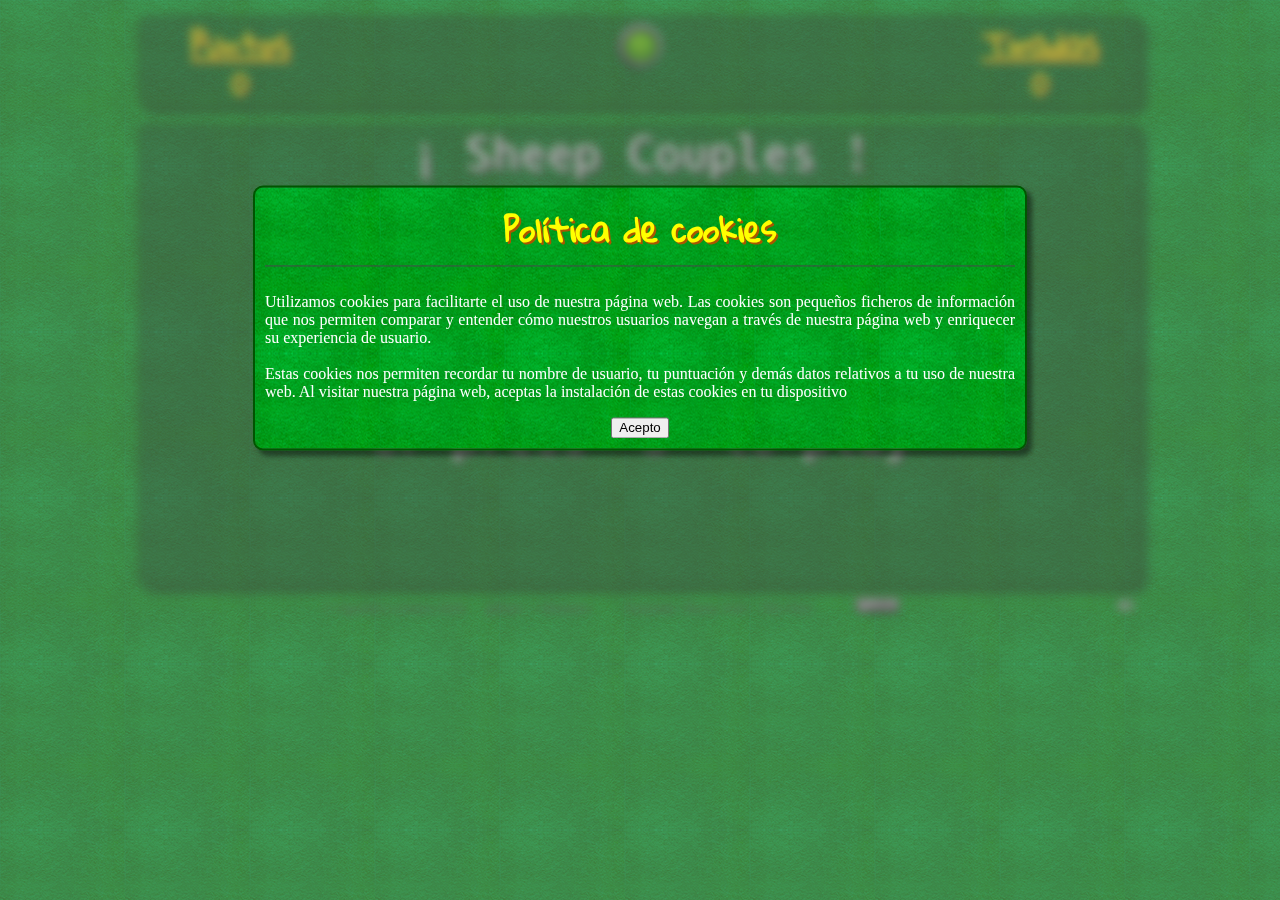
<file: index.html>
<!DOCTYPE html>
<html>
  <head>
    <meta charset="utf-8">
    <title>Sheep Couples! HFTömler</title>
    <link rel="stylesheet" href="cadaOveja.css">
    <link rel="icon" href="favicon.ico" type="image/png">
    <script src="jquery-3.1.1.min.js" charset="utf-8"></script>
    <script src="jquery.color.plus-names-2.1.2.js" charset="utf-8"></script>
    <script src="js.cookie.js"></script>
    <script src="cadaOveja.js" charset="utf-8"></script>
    <!-- Plugin fuegos artificiales -->
    <script src="plugins/jquery.fireworks.js"></script>
    <script src="plugins/jquery.confCadaOveja.js"></script>
  </head>
  <body>
  </body>
</html>
</file>
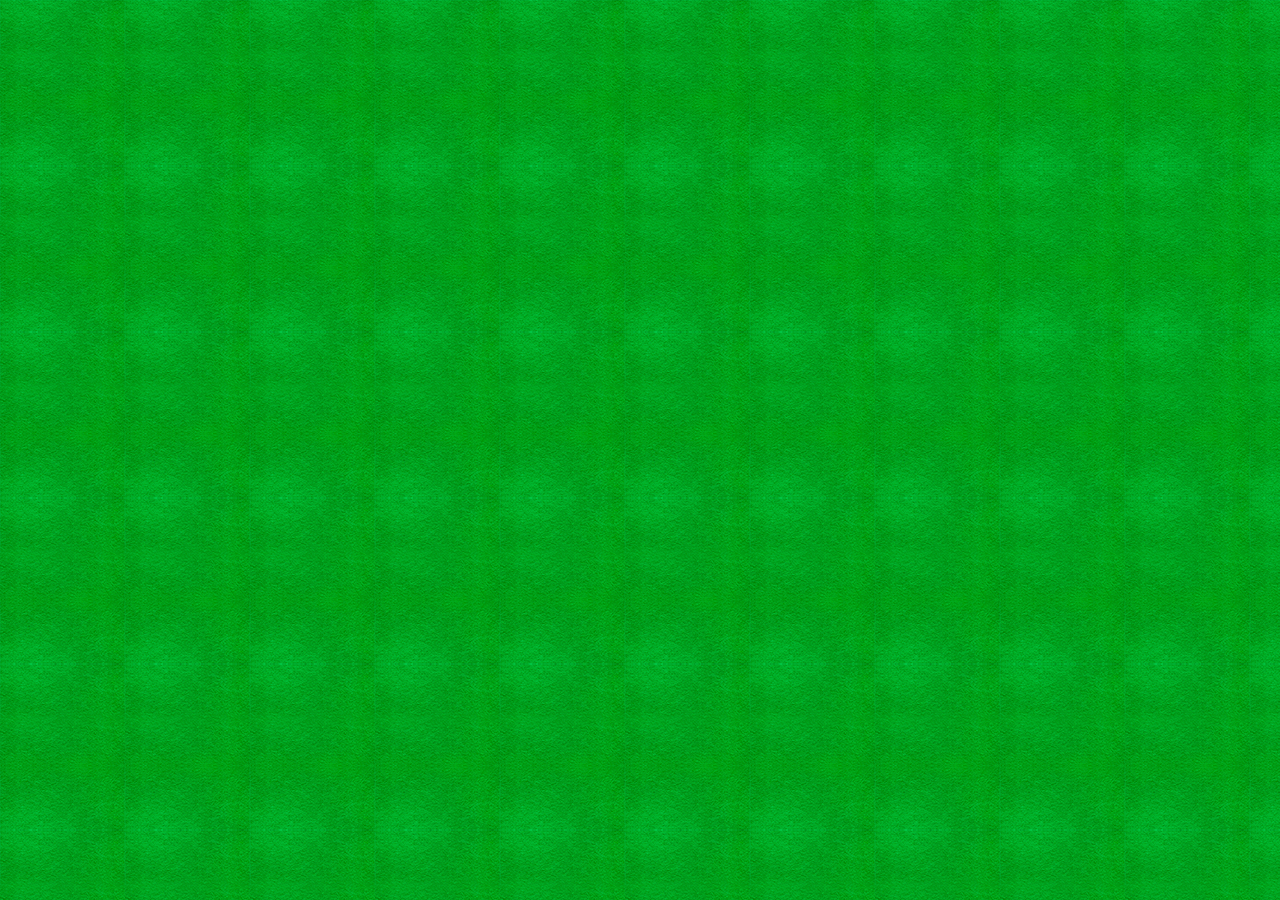
<file: cadaOveja.html>
<!DOCTYPE html>
<html>
  <head>
    <meta charset="utf-8">
    <title>Práctica 1. Ejercicio 3. JQuery</title>
    <link rel="stylesheet" href="cadaOveja.css">
    <script src="jquery-3.1.1.min.js" charset="utf-8"></script>
    <script src="jquery.color.plus-names-2.1.2.js" charset="utf-8"></script>
    <script src="cookies.js"></script>
    <script src="cadaOveja.js" charset="utf-8"></script>
    <!-- Plugin fuegos artificiales -->
    <script src="plugins/jquery.fireworks.js"></script>
  </head>
  <body>
  </body>
</html>
</file>
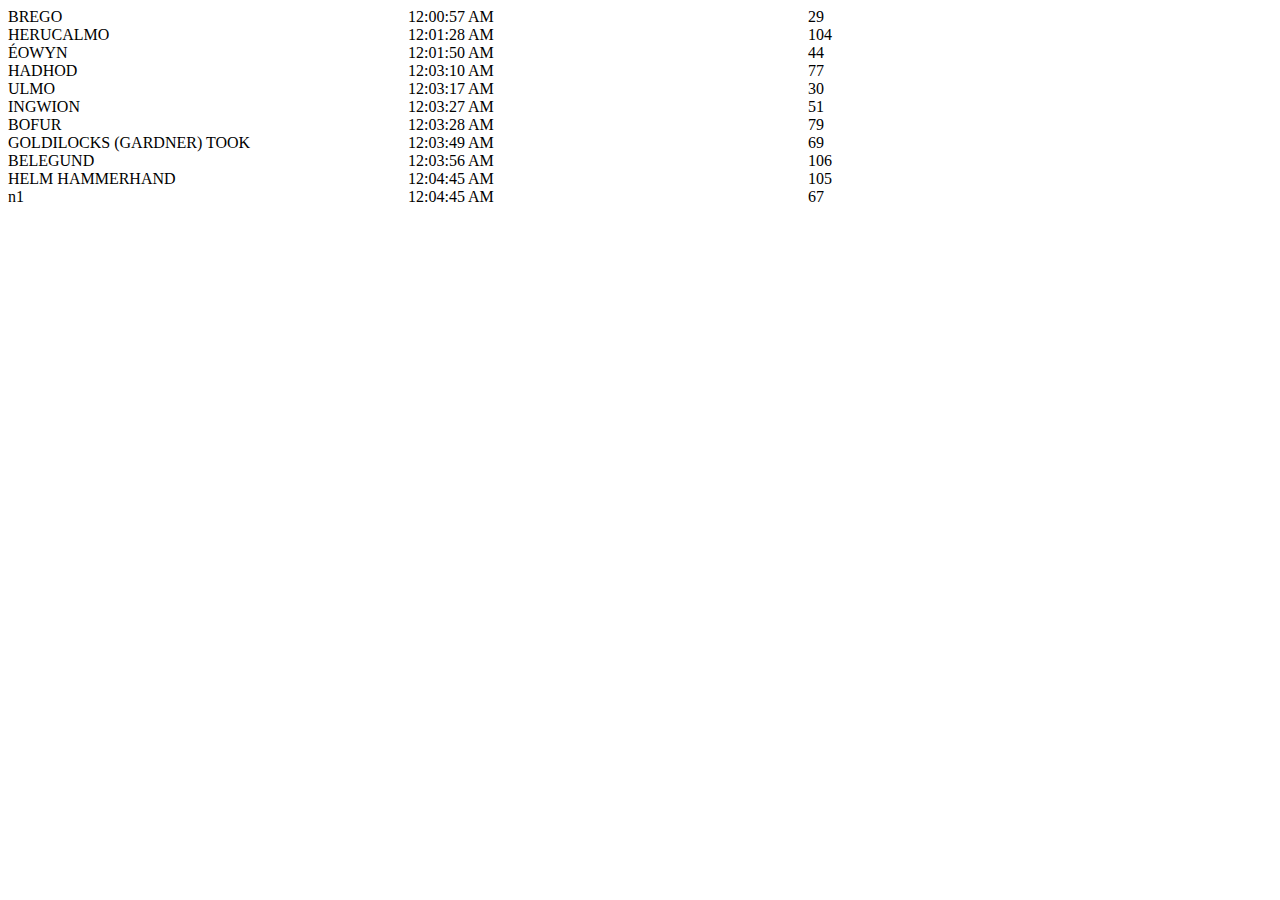
<file: pruebHS.html>
<!DOCTYPE html>
<html>
  <head>
    <meta charset="utf-8">
    <title>Práctica 1. Ejercicio 3. JQuery</title>
    <script src="jquery-3.1.1.min.js" charset="utf-8"></script>
    <script src="jquery.color.plus-names-2.1.2.js" charset="utf-8"></script>
    <script src="js.cookie.js"></script>
    <style>
      span {
        display:inline-block;
        float: left;
        width: 400px;
      }
    </style>
    <!-- Plugin fuegos artificiales -->
  </head>
  <body>
    <script>
      var listado = Cookies.getJSON();
      var hS = [];
      var txt = "";
      for (i in listado) {
        var nombre = i;
        var tiempo = new Date(listado[i].tiempo);
        var puntos = listado[i].puntos;
        hS.push([nombre, tiempo, puntos]);
      }

      function eliminaVacios() {
        for (var i = 0; i<hS.length; i++) {
          if (hS[i][1].toLocaleTimeString() == "1:00:00") {
            hS.splice(i, 1);
            i--;
          }
        }
      }
      eliminaVacios();
      hS.sort(ordenarTiempos);
      crearHighScore();
      function crearHighScore() {
        txt = "<div>";
        for (var i = 0; i<hS.length; i++) {
          txt += "<span id='nombreHS'>" + hS[i][0] + "</span><span id='tiempoHS'>" + hS[i][1].toLocaleTimeString() + "</span><span id='puntosHS'>" + hS[i][2] + "</span><br/>"; 
        }
        txt += "</div>";
      }

      $("body").html(txt);

      function ordenarPuntos(a,b) {
        return b[2] - a[2];
      }

      function ordenarTiempos(a, b) {
        return a[1] - b[1];
      }

    </script>
  </body>
</html>
</file>
<file: cadaOveja.css>
@import url('https://fonts.googleapis.com/css?family=Gloria+Hallelujah');
@import url('https://fonts.googleapis.com/css?family=Press+Start+2P');
@import url('https://fonts.googleapis.com/css?family=Oxygen+Mono');

/* PARA AJUSTAR TAMAÑOS Y MARGENES
{
  outline: 1px dotted yellow;
}*/


body {
  background-color: #000;
  background-image: url(images/tapete.jpg);
  background-repeat: repeat;
}

footer {
  font-size: 0.9em;
  color: #444;
  text-align: center;
  width: 1000px;
  margin: 5px auto;
}

footer:hover, footer a:hover {
  color: #fff;
}

footer a {
  margin: 0 15px;
  text-decoration: none;
  color: #444;
}

footer img {
  margin: 0 15px;
  height: 15px;
}

footer #speaker {
  float: right;
  margin: 0 5px;
}


#jugDat {
  position: absolute;
  top: 115px;
  width: 125px;
  line-height: 18px;
  text-align: center;
  color: #ffd;
  text-shadow: 2px 1px #050;
}

#jugDat.left {
  left: 15px;
}

#jugDat.right {
  right: 15px;
}

#jugDat div:first-of-type{
}

#jugDat div{
  float: left;
  padding: 10px 10px;
  width: 100px;
  margin-right: 5px;
}


#jugDat img {
  margin: 3px;
  width: 30px;
}

#jugDat span {
  font-size: 1.1em;
  font-weight: bold;
}


/* Sombra en hover sin necesidad de imagen adicional */
footer #speaker:hover, #jugDat img:hover {
  -webkit-filter: drop-shadow(0 2px 2px rgba(0,0,0,.7));
  -moz-filter: drop-shadow(0 2px 2px rgba(0,0,0,.7));
  -ms-filter: drop-shadow(0 2px 2px rgba(0,0,0,.7));
  -o-filter: drop-shadow(0 2px 2px rgba(0,0,0,.7));
  filter: drop-shadow(0 2px 2px rgba(0,0,0,.7));
}

#marcador, #tablero {
  position: relative;
  border: 2px solid #050;
  border-radius: 10px 10px 10px 10px;
  background-color:rgba(0,0,0,0.3);
  box-shadow: 5px 5px 5px 0px rgba(0,0,0,0.45);
  margin: 15px auto;
  width: 1000px;
  text-align: center;
}

#marcador {
  display: flex;
  flex-flow: row wrap;
  justify-content: space-between;
  align-items: center;  
  height: 90px;
}

.titulo {
  text-decoration: underline;
}

#puntuacion, #tiradas{
  width: 200px;
  text-align: center;
  font-weight: bolder;
  color: #ff0;
  line-height: 0em;
  text-shadow: 2px 2px #a50;
  font-size: 1.3em;
  height: 90px;
}

#puntuacion{
  float: left;
}

#puntuacion > p, #tiradas >p {
  line-height: 1em;
  font-size: 1.3em;
}

#tiradas {
  float: right;
}

#tablero {
  height: 460px;
  overflow: hidden;
  font-size: 40px;
  margin: 5px auto 10px;
}

.tableroInicioFin {
  font-family: 'Oxygen Mono', monotype;
  font-size: 45px !important;
  color: #fff;
  text-shadow: 4px 4px #555;
  line-height: 1.3em;
}

.gloria {
  font-family: 'Gloria Hallelujah', cursive;
}

.carta:before, .carta:after {
  content:"";
  position:absolute;
  bottom:0;top:2px;left:15px;right:15px;
  z-index:-1;
  border-radius:100px/30px;
 -webkit-box-shadow:0 0 15px 2px #000;
  -moz-box-shadow:0 0 15px 2px #000;
  box-shadow: 0 0 15px 2px #000;
}

.carta {
  position: relative;
  float: left;
  color: #f00;
  margin: 14px 11px 5px 16px;
  width: 95px;
  height: 130px;
  background-color: #ccc;
  border: 1px solid black;
  line-height: 120px;
  text-align: center;
  font-size: 40px;
  font-family: Arial, sans-serif;
  text-shadow: 2px 2px #333;
  border-radius: 10px;
  background-image: url(images/reversos2.jpg);
}

.cgreen {
  background-position: 0 0;
}

.cgray {
  background-position: -95px 0;
}

.cblue {
  background-position: -190px 0;
}

.cgold {
  background-position: -285px 0;
}

.cpurple {
  background-position: -380px 0;
}

.cred {
  background-position: -475px 0;
}

.cartaMostrada {
  background: url(images/anversocarta.jpg);
  background-size: 100% 100%;
}

.cartaAcertada {
  background: url(images/cartaacertada.jpg);
  background-size: 100% 100%;
}

.clear {
    clear: both;
}

/* Estrellas */

.star1 {
    background: url(images/stars.png);
    background-position: 0 0;
}

.star2 {
    background: url(images/stars.png);
    background-position: -30px 0;
}


.star3 {
    background: url(images/stars.png);
    background-position: -60px 0;
}

.star4 {
    background: url(images/stars.png);
    background-position: -90px 0;
}

.star5 {
    background: url(images/stars.png);
    background-position: -120px 0;
}

/* Burbujas */

.burbuja {
  font-family: 'Gloria Hallelujah', cursive;
  font-size: 85px;
  color: #fff;
  position: fixed;
  width: 150px;
  height: 162px;
  line-height: 150px;
  text-align: center;
}

.burbOra {
  background-image: url(images/burbOrange.png);
  background-size: 100%;
  text-shadow: 2px 2px #f57127;
}

.burbBlue {
  background-image: url(images/burbBlue.png);
  background-size: 100%;
  text-shadow: 2px 2px #00a3ff;
}

.burbOraRota {
  background-image: url(images/burbOraRota.png);
  background-size: 100%;
  text-shadow: 2px 2px #f57127;
}

.burbBlueRota {
  background-image: url(images/burbBlueRota.png);
  background-size: 100%;
  text-shadow: 2px 2px #00a3ff;
}

/* Botones */
#botonStart {
  float: left;
  margin: 0 auto;
  width: 500px;
  height: 90px;
}

#leftStart {
  margin: 0 65px 0 0;
  height: 48px;
}

#rightStart {
  margin: 0 0 0 65px;
  height: 48px;
}

#start {
  margin: 5px auto 0;
  width: 48px;
}

#textInf {
  opacity: 1;
  margin: 0 auto;
  color: #fff;
  font-size: 1em;
  text-shadow: 0 0 5px #FF0000, 0 0 5px #0000FF;
}

#crono {
  font-family: 'Oxygen Mono', monospace;
  font-weight: normal;
  opacity: 0.6;
  width: 115px;
  margin: 0 auto;
  padding: 2px;
  line-height: 20px;
  color: #fff;
  font-size: 24px;
  border-radius: 5px;
  border: 2px solid rgba(0,50,0, 1);
  background-color:rgba(0,0,0,0.3);
  box-shadow: 2px 2px 2px 0px rgba(0,0,0,0.45);
}

/* VENTANA MODAL */
#popup{
  position: absolute;
  display: none;
  left: 50%;
  top: 50%;
  transform: translate(-50%, -100%);  
  z-index: 1001;
}

.content-popup {
  margin:0px auto;
  margin-top:120px;
  position:relative;
  padding:10px;
  width:500px;
  min-height:250px;
  border: 2px solid #050;
  border-radius: 10px 10px 10px 10px;
  box-shadow: 5px 5px 5px 0px rgba(0,0,0,0.45);
  background-image: url(images/tapete.jpg);
}

#popupCook {
  position: absolute;
  display: none;
  left: 50%;
  top: 50%;
  transform: translate(-50%, -100%);  
  z-index: 1001;
}

.content-popupCook {
  margin:0px auto;
  margin-top:120px;
  position:relative;
  padding:10px;
  width:750px;
  min-height:175px;
  border: 2px solid #050;
  border-radius: 10px 10px 10px 10px;
  box-shadow: 5px 5px 5px 0px rgba(0,0,0,0.45);
  background-image: url(images/tapete.jpg);
}

.content-popup h2, .content-popupcf h2, .content-popupCook h2 {
  font-family: 'Gloria Hallelujah', cursive;
  font-size: 2em;
  text-shadow: 2px 2px #a50;
  color:#ff0;
  border-bottom: 1px solid #48484B;
  margin-top: 0;
  padding-bottom: 4px;
}

.content-popup div, .content-popupcf div, .content-popupCook div {
  text-align: center;
  color: #fff;
  text-shadow: 1px 1px #500;
}

.content-popupCook div p {
  text-align: justify;
  text-shadow: none;
}

.content-popup div:nth-of-type(2) {
  text-align: center;
}

.popup-overlay {
  left: 0;
  position: absolute;
  top: 0;
  width: 100%;
  z-index: 999;
  display:none;
  background-color: #777;
  cursor: pointer;
  opacity: 0.5;
}

.close {
  position: absolute;
  right: 15px;
  top: 5px;
}

#closBt {
  width: 32px;
}

#iNombre {
  padding: 5px;
  text-transform: uppercase;
  font-size: 1.1em;
  color: #0a0;
  border-radius: 5px;
  border-color: none;
  margin: 5px 0;
  box-shadow: 2px 2px 2px 0px rgba(0,0,0,0.45);
}

#bNombre, #bNombreESLA, #bNombreSTARW  {
  width: 110;
  height: 34;
  font-size: 1.1em;
  margin: 10px 5px;
  border: 2px solid #050;
  border-radius: 10px 10px 10px 10px;
  box-shadow: 2px 2px 2px 0px rgba(0,0,0,0.45);
}

/* FORMULARIO DE CONFIGURACION */

#popupcf {
  position: absolute;
  left: 50%;
  top: 50%;
  transform: translate(-50%, -100%);  
  z-index: 1001;
}

.content-popupcf {
  margin:0px auto;
  margin-top:120px;
  position:relative;
  padding:10px;
  width:700px;
  min-height:300px;
  border: 2px solid #050;
  border-radius: 10px 10px 10px 10px;
  box-shadow: 5px 5px 5px 0px rgba(0,0,0,0.45);
  background-image: url(images/tapete.jpg);
  font-size: 14px;
}

input[type="radio"] {
  margin-left: 10px;
}

legend {
  font-size: 16px;
  font-weight: bold;
  margin: 0px 15px;
}

fieldset#colorCartaCf {
  margin: 0 10px;
  padding: 0;
  float: left;
  text-align: left;
  width: 250px;
  border: 2px groove white;
}

fieldset#colorCartaCf img{
  float: right;
  width: 80px;
  height: 112px;
  margin: 0px 10px;
  border: 1px solid black;
  border-radius: 10px;
  box-shadow: 2px 2px 2px #000;
}

fieldset#posConf {
  float: left;
  margin: 0 10px;
  padding: 3px;
  text-align: left;
  width: 250px;
  border: 2px groove white;
}

#gConf {
  float: left;
  margin: 0 10px;
  padding: 2px 5px;
}

#chkMuestraInicio {
  float: left;
  text-align: left;
  width: 380px;
  margin: 10px 10px 0 ;
  padding-left: 9px;
}

#cancionFondo {
  float: left;
  text-align: center;
  width: 95%;
  margin: 10px 10px 0 ;
  padding-left: 9px;
  font-size: 16px;
  font-weight: bold;
}


fieldset#valRetCarta {
  float: left;
  text-align: left;
  width: 380px;
  margin: 10px 10px 0;
  padding: 3px;
  border: 2px groove white;
}

#rangTmp {
  width: 250px;
}

#rangTmp + span {
  font-size: 16px;
  font-weight: bold;
  margin: -10px 0 0 15px;
}

#enviaConf {
  float: left;
  margin: 10px 10px;
  width: 100px;
}

#enviaConf input {
  box-shadow: 1px 1px 2px #000;
}

/* HIGH SCORE ESTILOS */

#hS {
  position: absolute;
  font-family: 'Gloria Hallelujah', cursive;
  line-height: 1.3em;
  width: 100%;
  text-shadow: 2px 2px #a50;
  color:#ff0;
}

#hS h2 {
  font-size: 55px;
  text-decoration: underline;
}

#hS span {
  display:block;
  float: left;
  margin: 0 30px;
  font-size: 30px;
}

#hS span.tituloHS {
  text-align: center !important;
  font-size: 40px;
  margin-bottom: 15px;
  border-bottom: 1px dotted #ff0;
}

#hS span.nombreHS {
  text-align: left;
  width: 400px;
  margin-left: 95px;
}

#hS span.tiempoHS {
  text-align: center;
  width: 150px;
}

#hS span.puntosHS {
  text-align: right;
  width: 100px;
}

#hS span.nJHS {
  text-shadow: 2px 2px #fff !important;
  color:#49f !important;
  font-size: 35px;
}

.limpia {
  clear: both;
}
</file>
